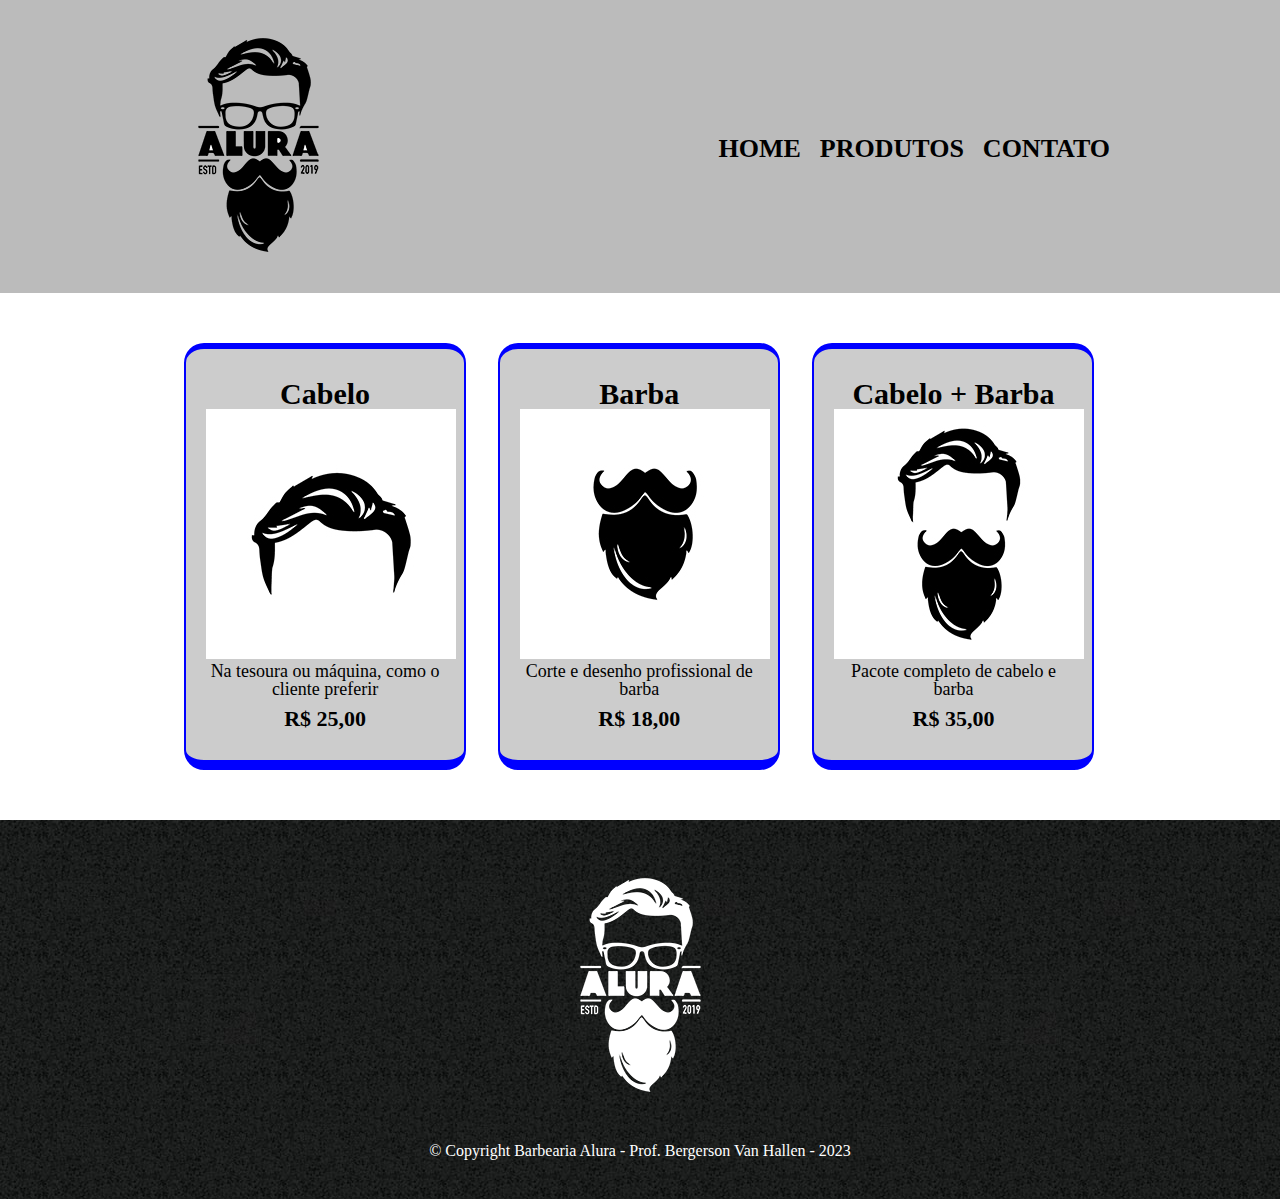
<file: index.html>
<!DOCTYPE html>
<html>
    <head>
        <meta charset="UTF-8">
        <title>Produtos - Barbearia Alura</title>
        <link rel="stylesheet" href="reset.css">
        <link rel="stylesheet" href="produtos.css">
    </head>
    <body>
        <header>
        <div class="caixa">   
            <image src ="imagens/logo.png"></i>
            <nav> 
                <ul>
                    <li><a href="index.html">Home</a></li>
                    <li><a href="https://www.magazineluiza.com.br/">Produtos</a></li>
                    <li><a href="https://www.google.com.br/">Contato</a></li>
                </ul>
            </nav> 
        </div>  
        </header>
        <main>
            
            <ul class="produtos">
                 
                <li>
                    <h2>Cabelo</h2>
                    <img src="imagens/cabelo.jpg">
                    <!--<p>Na tesoura ou máquina, como o cliente preferir</p>-->
                    <p class="produto-descricao">Na tesoura ou máquina, como o cliente preferir</p>
                    <p class="produto-preco">R$ 25,00</p>
                    </li>
                    <li>
                    <h2>Barba</h2>
                    <img src="imagens/barba.jpg">
                    <!--<p>Corte e desenho profissional de barba</p>-->
                    <p class="produto-descricao">Corte e desenho profissional de barba</p>
                    <p class="produto-preco">R$ 18,00</p>
                    </li>
                    <li>
                    <h2>Cabelo + Barba</h2>
                    <img src="imagens/cabelo+barba.jpg">
                    <!--<p>Pacote completo de cabelo e barba</p>-->
                    <p class="produto-descricao">Pacote completo de cabelo e barba</p>
                    <p class="produto-preco">R$ 35,00</p>
                </li>
                </ul>
        </main>
        <footer>
            <img src="imagens/logo-branco.png">
            <p class="copyright">&copy; Copyright Barbearia Alura - Prof. Bergerson Van Hallen - 2023</p>
        </footer>
    </body>
</html>
</file>
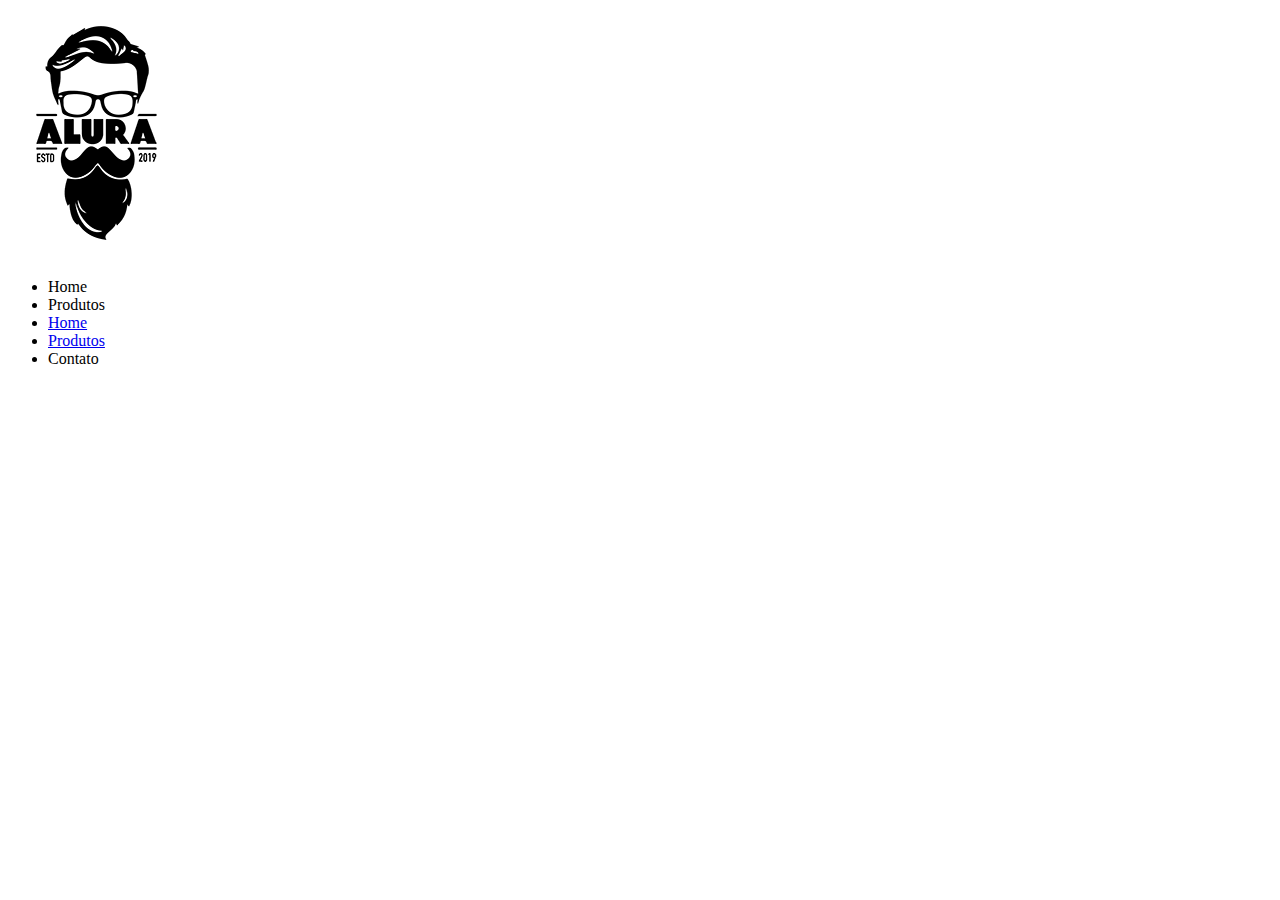
<file: produtos.html>
<!DOCTYPE html>
<html>
    <head>
        <meta charset="UTF-8">
        <title>Produtos - Barbearia Alura</title>
        <link rel=”stylesheet” href=”Produtos.css”>
    </head>
    <body>
        <header>
            <image src ="/imagens/logo.png"></i>
                <ul>
                    <li>Home</li>
                    <li>Produtos</li>
                    <li><a href="index.html">Home</a></li>
                    <li><a href="Produtos.html">Produtos</a></li>
                    <li>Contato</li>
                </ul> <!--Bergerson-->
        </header>
    </body>
</html>
</file>
<file: produtos.css>
header {
    background: #BBBBBB;
    padding:20px;
   }
  
nav li {
    display: inline;
    margin: 0 0 0 15px;
   }   

nav a {
    text-transform: uppercase;
    color: #000000;
    font-weight: bold;
    font-size: 26px;
    text-decoration: none;
   }   

 /*element.style {
    position: absolute;
    top: 100px;
    right: 300px;
 } */ 

 nav {
    position:absolute;
    top : 116px;
    right: 0;
}

.caixa {
    width: 940px;
    position:relative;
    margin: 0 auto;
    }

.produtos li{
        display: inline-block;
        text-align:center;
        width: 30%;
        vertical-align: top;
        background: #CCCCCC;
        margin: 0 1.5%;
        padding: 30px 20px;
        box-sizing: border-box;
        border-color: blue;
        border-width: 2px;
        border-style: solid ;
        border-top-width: 6px;
        border-bottom-width: 10px;
        /*border: 2px black solid;*/
        border-radius: 20px;
        /*border-radius: 12px 50px 2px 120px;*/
    }    

.produtos {
        width: 940px;
        margin: 0 auto;
        padding: 50px 0;
    }    

.produtos h2{
        font-size:30px;
        font-weight: bold;
    }    

.produto-preco {
        font-size:22px;
        font-weight: bold;
        margin: 10px 0 0 0;
    }

.produto-descricao{
        font-size:18px;
    }

nav a:hover {
        color: orange;
        text-decoration: underline;
    }

.produtos li:hover h2{
        font-size: 40px;
        border-color: #C78C19;
    }

.produtos li:active{
        border-color: green;
    }

footer {
        /*background-color: #CCCCCC;*/
        background: url("imagens/bg.jpg");
        text-align: center;
        padding: 40px 0;
    }

.copyright{
        color: #FFFFFF;
        font-size: 16px;
        margin: 30px 0 0;
    }
</file>
